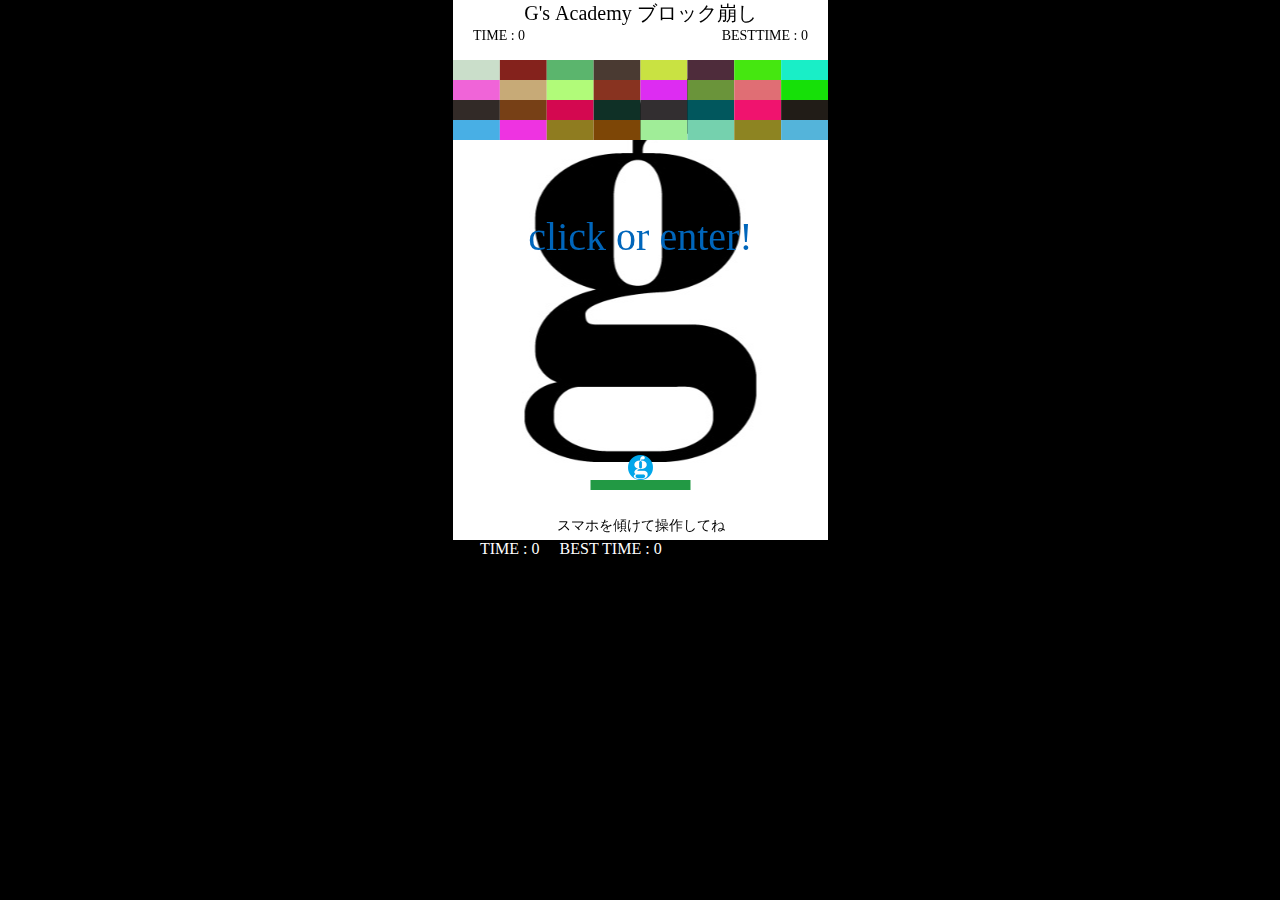
<file: ballGame/index.html>
<!DOCTYPE html>
<html lang="ja">
<head>
  <meta charset="utf-8">
  <script type="text/javascript">
  　if ((navigator.userAgent.indexOf('iPhone') > 0) || navigator.userAgent.indexOf('iPod') > 0 || navigator.userAgent.indexOf('Android') > 0) {
        document.write('<meta name="viewport" content="width=320, initial-scale=1,minimum-scale=1, maximum-scale=1, user-scalable=no">');
    }else{

        document.write('<meta name="viewport" content="width=device-width, initial-scale=1,minimum-scale=1, maximum-scale=1, user-scalable=yes">');
    }
  </script>
  <link rel="stylesheet" href="./css/style.css">
  <title>ball game</title>
</head>
  <body>
    <!-- <h1 class="gameTitle">G's Academy ブロック崩し</h1> -->

    <canvas id="canvas" width="375" height="540"></canvas>

    <p id="infoBox">
        <span id="count"></span>
        <span id="bestTime"></span>
        <!-- <p id="gyroscope"></p> -->
    </p>
    <!-- サウンドファイル -->
    <audio id="select06" src="sound/select06.mp3">
    <audio id="button04a" src="sound/button04a.mp3">
    <audio id="destruction1" src="sound/destruction1.mp3">
    <audio id="button05" src="sound/button05.mp3">
    <audio id="bgm" src="sound/bgmCool.mp3" loop>
    <audio id="fanfare" src="sound/ff4_09_fanfare_short.mp3">
    <audio id="itemGet" src="sound/itemGet.mp3">
    <audio id="powpowpow" src="sound/powpowpow.mp3">
    <!-- <audio id="bgm" src="sound/bgm.m4a"> -->

    <script src="./js/main.js"></script>
  </body>
</html>
</file>
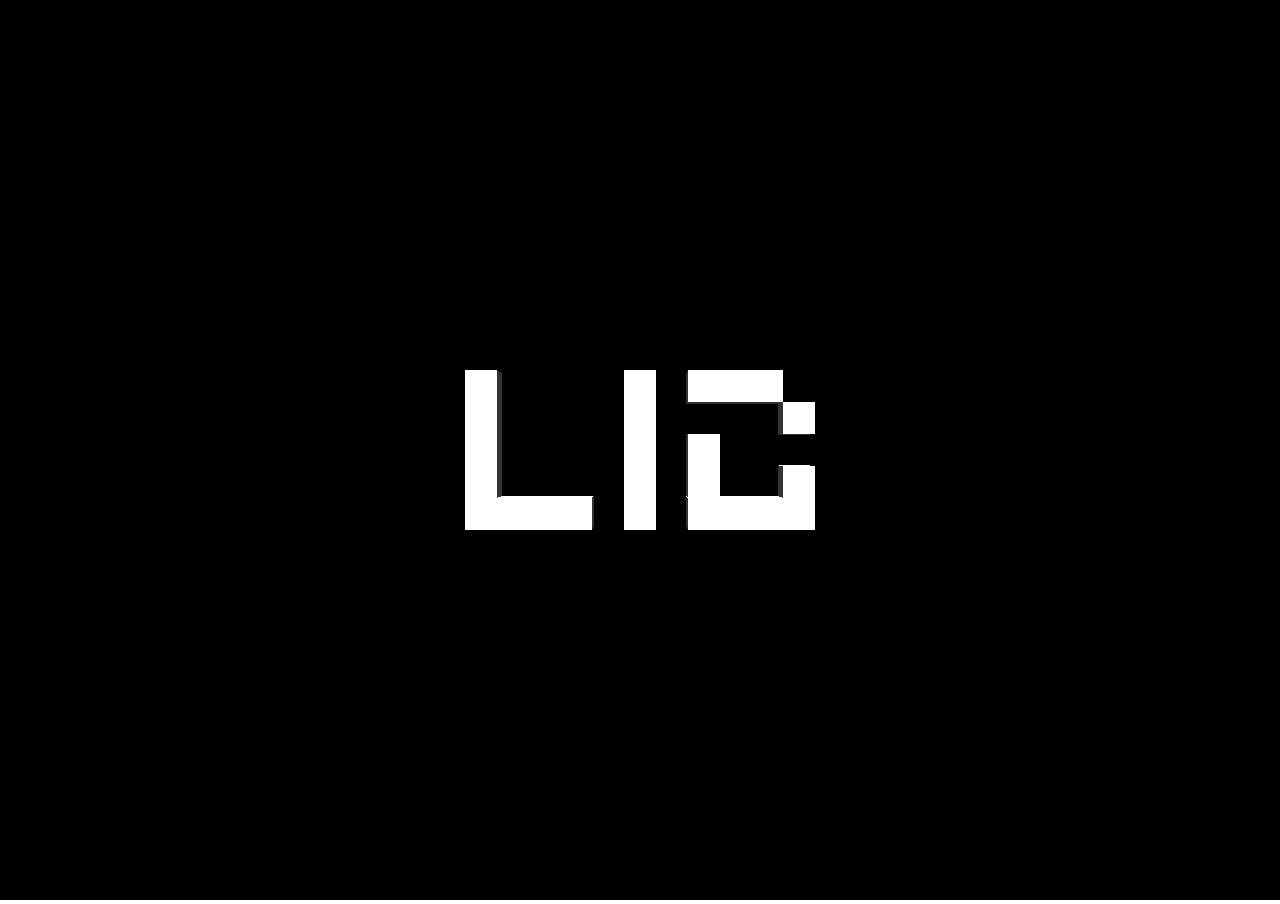
<file: threeD/index.html>
<!DOCTYPE html>
<html lang="ja">
<head>
  <meta charset="utf-8">
  <link rel="stylesheet" href="./css/style.css">
  <title>3D</title>
</head>
  <body>
    <script src="./js/lib/three.min.js"></script>
    <script src="./js/lib/OrbitControls.js"></script>
    <script src="./js/main.js"></script>
  </body>
</html>
</file>
<file: ballGame/css/style.css>
@charset "utf-8";


* {
    margin: 0;
    padding: 0;
}
body {
    background-color: #000;
    color: #fff;
}
.gameTitle {
    /*width: 600px;*/
    color: #fff;
    font-size: 1rem;
    margin: 10px 0;
    text-align: center;
    font-weight: normal;
    margin: 0 auto;
}
canvas {
    /*border: 4px solid #ccc;
    border-bottom: 4px solid #ff0000;*/
    margin: 0 auto;
    display: block;
    /*background: url(../images/gsacademylogo.png) no-repeat center center #fff;*/
}
#count {
    font-size: 1rem;
    margin-right: 1rem;
    /*position: absolute;
    top: 100px;
    left: 50%;
    margin-left: 220px;*/
}
#infoBox {
    /*position: absolute;*/
    /*top: 100px;*/
    /*left: 50%;*/
    /*margin-left: 220px;*/
    width: 320px;
    margin: 0 auto;
}

/*@media (max-width: 1020px) and (min-width: 768px) {
  body {
    width: 320px;
    background-color: #44d;
  }
}
@media (max-width: 767px) {
  body {
    width: 320px;
    background-color: #44d;
  }
}*/
/*@media screen and (max-width:480px){
  body {
    width: 320px;
    background-color: #44d;
  }
}*/
/*@media screen and (min-width:768px){}
@media screen and (min-width:1024px){}*/
</file>
<file: threeD/css/style.css>
@charset "utf-8";

* {
  padding: 0;
  margin: 0;
}
</file>
